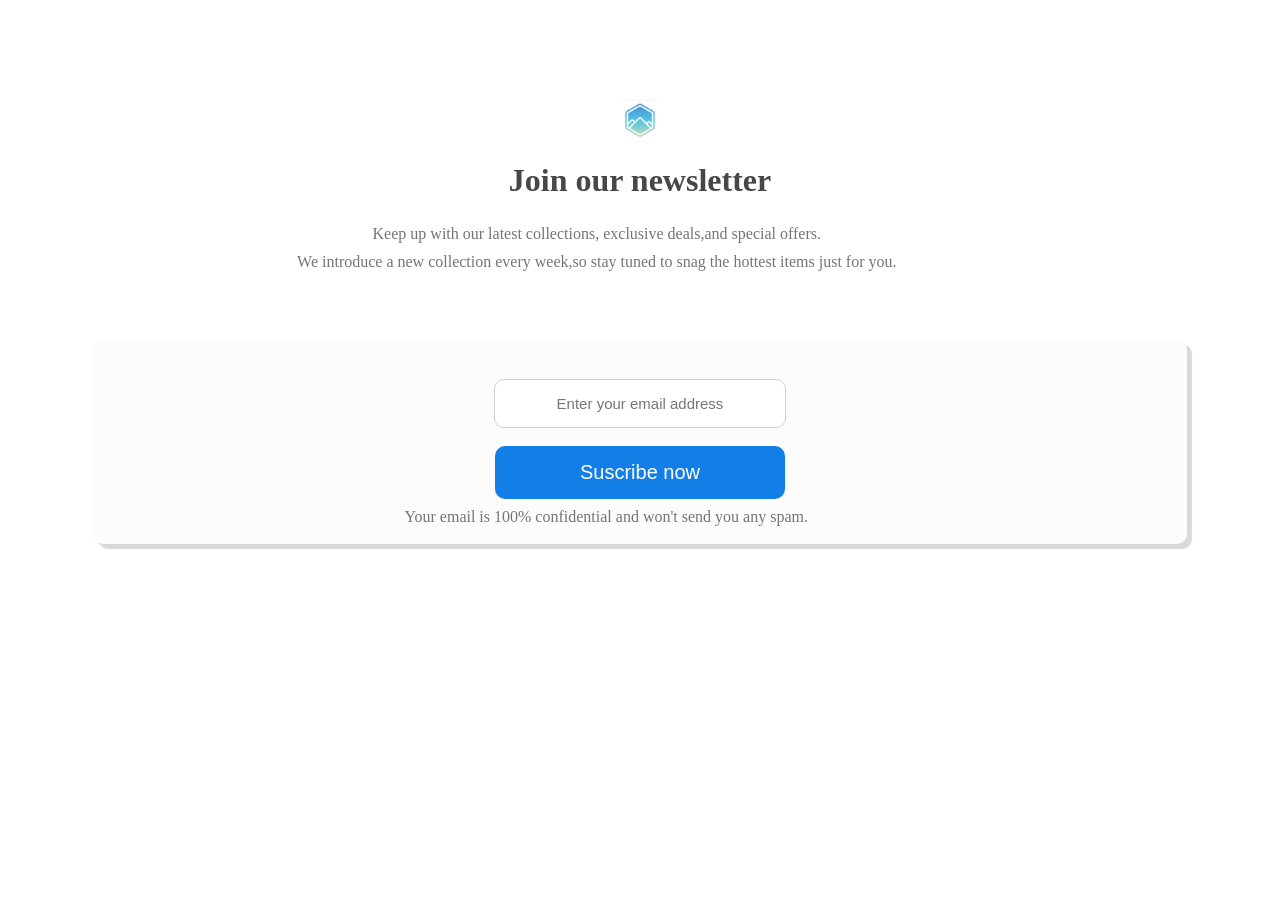
<file: index.html>
<!DOCTYPE html>
<html lang="en">
<head>
    <meta charset="UTF-8">
    <title>Newsletter</title>
    <link rel="stylesheet" href="k_challenge2.css">
</head>
<body>
    <div class="brain">
    <div class="logo">
    <img src="logo.png" alt="picture" width="40px">
    </div>
    <div class="header">
    <h1>
        Join our newsletter 
    </h1>
    </div>
    <div class="paragraph">
    <p>
        Keep up with our latest collections, exclusive deals,and special offers.
    </p>
    <p>
        We introduce a new collection every week,so stay tuned to snag the hottest items just for you.
    </p>
    </div>
    <div class="form">
    <input type="email" name="email" placeholder="Enter your email address" id="email">
    <br>
    <input type="submit" value="Suscribe now" id="submit">
    <p>
        Your email is 100% confidential and won't send you any spam.
    </p>
    </div>
    </div>
</body>
</html>
</file>
<file: k_challenge2.css>
.brain{
    margin:0 auto;
    display:block;
    width:100%;
    margin-top:100px;
}
.logo{
    display:flex;
    justify-content:center;
}
.header{
    text-align:center;
    color:#474747;
}
.paragraph{
    margin-bottom:65px;
    color:#757575;
}
.brain p{
    width:90%;
    line-height:25px;
    margin-top:3px;
    margin-bottom:3px;
    text-align:center;
    margin-left:20px;
}
.form{
    background-color:#fcfcfc;
    width:85%;
    margin:0 auto;
    display:block;
    height:150px;
    border-radius:10px;
    padding:15px 10px;
    padding-top:40px;
    box-shadow:5px 5px 1px #d9d9d9;
}
#email{
    padding:15px 50px;
    margin:0 auto;
    display:block;
    text-align:center;
    font-size:15px;
    border:1px solid #d0d0d0;
    border-radius:10px;
}
#submit{
    padding:15px 85px;
    margin:0 auto;
    display:block;
    text-align:center;
    font-size:20px;
    border:5px;
    border-radius:10px;
    background-color:#137ee6;
    color:#ffffff;
}
.form p{
    margin-top:10px;
    line-height:15px;
    color:#757575;
}
</file>
<file: challenge2.css>
.brain{
    margin:0 auto;
    display:block;
    width:100%;
    margin-top:100px;
}
.logo{
    display:flex;
    justify-content:center;
}
.header{
    text-align:center;
    color:#474747;
}
.paragraph{
    margin-bottom:65px;
    color:#757575;
}
.brain p{
    width:90%;
    line-height:25px;
    margin-top:3px;
    margin-bottom:3px;
    text-align:center;
    margin-left:20px;
}
.form{
    background-color:#fcfcfc;
    width:85%;
    margin:0 auto;
    display:block;
    height:150px;
    border-radius:10px;
    padding:15px 10px;
    padding-top:40px;
    box-shadow:5px 5px 1px #d9d9d9;
}
#email{
    padding:15px 50px;
    margin:0 auto;
    display:block;
    text-align:center;
    font-size:15px;
    border:1px solid #d0d0d0;
    border-radius:10px;
}
#submit{
    padding:15px 85px;
    margin:0 auto;
    display:block;
    text-align:center;
    font-size:20px;
    border:5px;
    border-radius:10px;
    background-color:#137ee6;
    color:#ffffff;
}
.form p{
    margin-top:10px;
    line-height:15px;
    color:#757575;
}
</file>
